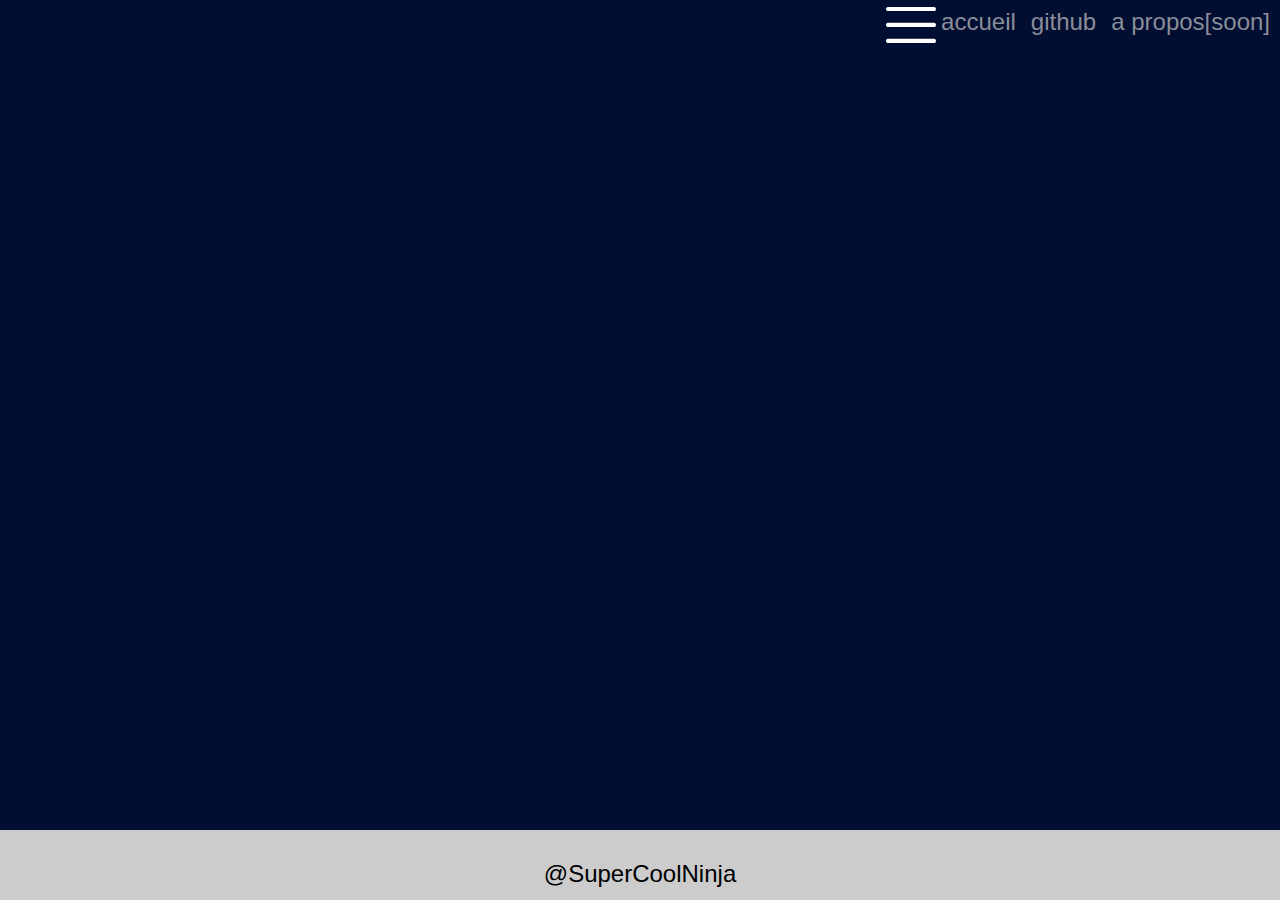
<file: index.html>
<!DOCTYPE html>
<html lang="fr">
<head>
    <meta charset="UTF-8">
    <link rel="stylesheet" href="style.css"/>
    <link rel="stylesheet" href="reset.css"/>
    <meta http-equiv="X-UA-Compatible" content="IE=edge">
    <meta name="viewport" content="width=device-width, initial-scale=1.0">
    <title>SuperCoolNinja</title>
</head>
<body>
    <header class="container-bg">
        <nav>
            <div class="btn-toggle" role="button">
                <img src="./img/menu.svg" alt="phone-menu">
            </div>
            <a href="index.html">Accueil</a>
            <a href="https://github.com/SuperCoolNinja">Github</a>
            <a href="./pages/blog.html" class="hide-mobile-blog">Blog</a>
            <a href="#">A propos[SOON]</a>
        </nav>
    </header>

    <main>
        <div class="container-bg-main">
            <h2 class="main-title-HelloWorld">Hello World.</h2>
        </div>

    </main>
  
    <footer>
        <h2>@SuperCoolNinja</h2>
    </footer>
    <script src="./app.js"></script>
</body>
</html>
</file>
<file: style.css>
/*CORP :*/
*, body
{
    margin: 0;
    padding: 0;
    box-sizing: border-box;
}

body
{
    background-color: rgb(1, 14, 49);
    height: 100vh;
    display: flex;
    flex-direction: column;
}


/*HEADER : */
.container-bg
{
    width: 100%;
    flex: 1;
}

header > nav
{
    display: flex;
    justify-content: flex-end;
}

header > nav > a
{
    margin-right: 5px;
    padding: 10px 5px;
    text-decoration: none;
    color: rgba(200, 200, 200, 0.7);
    text-transform: lowercase;
    font-size: 1.5rem;
}

a:hover
{
    color: #fff;
    font-weight: 700;
}

.btn-toggle
{
    cursor: pointer;
    display:none;
}

.btn-toggle img 
{
    width: 50px;
}

/*MAIN PRINCIPALE: */
.container-bg-main
{
    display: flex;
    width: 600px;
    height: 300px;
    align-items: center;
    margin-left: 40%;
    margin-top: -30%;
}

.container-bg-main h2 {
    color: #fff;
    font-size: 100px;
}


/*BLOG : */
.container-main-blog
{
    display: flex;
    flex-direction: column;
    margin-top: 50px;
    margin-left: 30%;
    width: 900px;
    flex: 1;
}

.title-blog
{
    display: flex;
    color: rgb(255, 0, 0);
    font-size: 55px;
}

.date-subtitle-blog
{
    color: rgb(68, 68, 68);
    font-size: 20px;
}

.line-one-blog-title
{
    margin-bottom: 10px;
}

.description-blog
{
    color: rgb(255, 255, 255);
    padding: 15px 0px;
    font-size: 20px;
    font-weight: 300;
}

.link-TutoFooter
{
    text-decoration: none;
    font-weight: 700;
    color: rgb(240, 68, 0);
    cursor: pointer;
}


.link-TutoFooter:hover
{
    text-decoration: none;
    font-weight: 700;
    color: rgb(182, 52, 0);
    cursor: pointer;
}

.text-gras
{
    font-weight: bold;
    color: rgb(255, 72, 0);
}

.text-fondamentaux
{
    font-weight: bold;
    color: rgb(0, 165, 0);
    text-transform: uppercase;
    text-decoration-line:underline;
}


/*FOOTER : */
footer
{
    flex-shrink: 0;
    border: 5px solid red;
    background:#ccc;
    width:100%;
    height:70px;
}

footer h2
{
    position: relative;
    top: 45%;
    font-size: 1.5rem;
    display: flex;
    justify-content: center;
}

/*RESPONSIVE : */
@media screen and (max-width : 1639px)
{
    .btn-toggle
    {
        display: flex;
        justify-content:flex-end;
    }

    ul 
    {
        display: flex;
        flex-direction: column;
        align-items: center;
        display: none;
    }

    ul li 
    {
        padding-top: 0px;
        margin-top: 5px;
        margin-left: 20px;
    }

    ul li a
    {
        display: flex;
        justify-content: flex-start;
        padding-top: 7px;
    }

    .activeMenu
    {
        display: block;
        display: flex;
        flex-direction: column;
        align-items: center;
    }

    .container-bg-main
    {
        display: none;
    }

    .container-bg-main h2 
    {
        display: none;
    }

    .hide-mobile-blog
    {
        display: none;
    }
}
</file>
